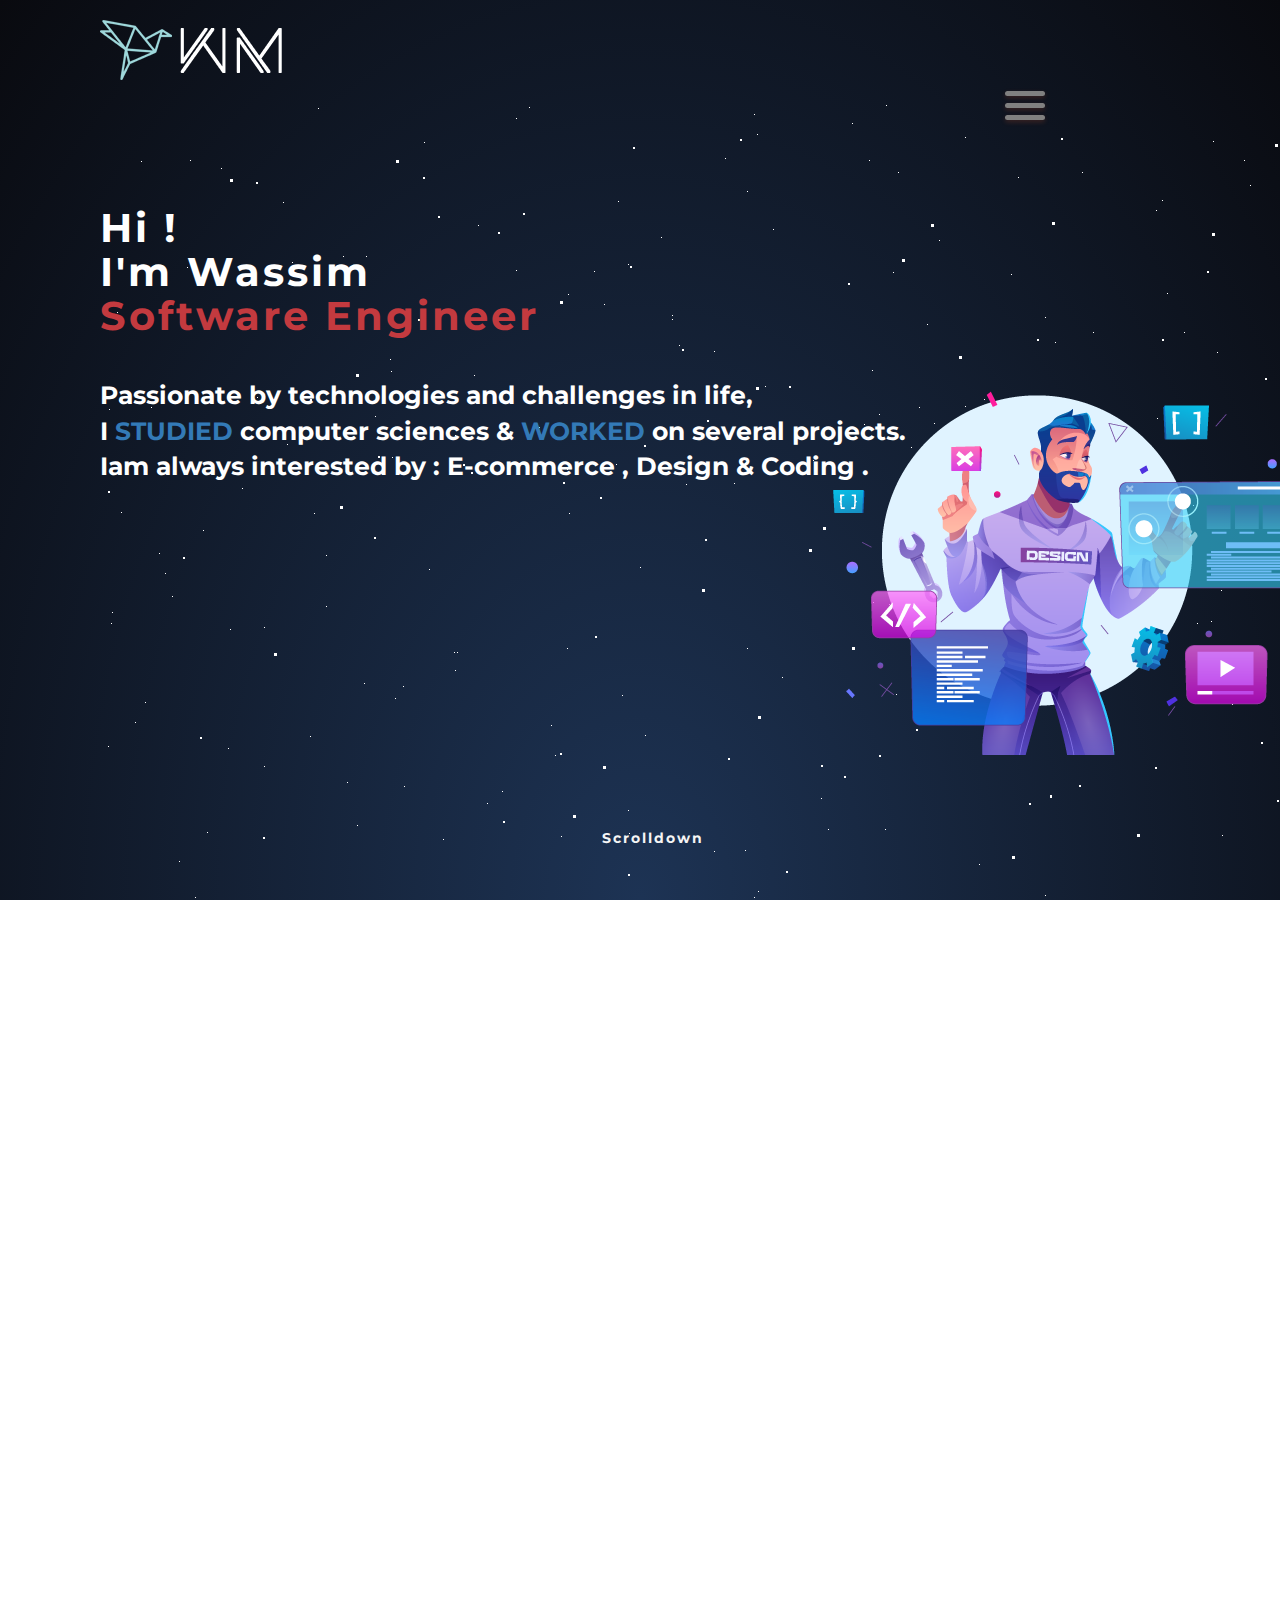
<file: portfolio/html/home.html>
<!DOCTYPE html>
<html>
    <head>
        <meta charset="UTF-8">
        
         <link rel="preconnect" href="https://fonts.gstatic.com">
         
<link href="https://fonts.googleapis.com/css2?family=Montserrat:wght@500&display=swap" rel="stylesheet">
<link rel="stylesheet" href="../css/main.css">
<link rel="stylesheet" href="../css/menu.css">
<link rel="stylesheet" href="../css/bootstrap.css">
<link rel="stylesheet" href="../css/bootstrap.min.css">
<script src="../js/jquery-3.5.1.min.js"></script>
<script src="../js/bootstrap.min.js"></script>



    </head>
<body >

 


   <section class="home">

    <nav class="navbar2" id="navbar2">
    
        <!-- <div>  <a  href="#">Menu</a>  </div> -->
        <div class="toggle" >
            <div class="hamburger"></div>    
         </div>
        
       
    
        <ul class="navList">
    <li class="navItem"><a href="#" class="navLink">HOME</a></li>
    <li class="navItem"><a href="#" class="navLink">Studies</a></li>
    <li class="navItem"><a href="#" class="navLink">Technologies</a></li>
    <li class="navItem"><a href="#" class="navLink">Hobbies</a></li>
    <li class="navItem"><a href="#" class="navLink">Contact</a></li>
    
        </ul>
    
    
    </nav>

       <header>
         
          
      
    
  <a  href="./index.html">
<img  src="../media/banner.png" >
</a>


   
  


<div class="webdev">

</div>


</header>
<div id="stars"></div>
<div id="stars2"></div>
<div id="stars3"></div>




<div style="display: flex; justify-content: space-between;" >


 <div class="intro">

    <h1> 
        <b >
            Hi  ! <br>
            I'm Wassim   <br>
            
        </b>
       <b class="bgr1" > Software Engineer <b> 

   </h1>
    <div class="descrip">
        <p class ="descrip_text"> Passionate  by technologies and  challenges in life,<br> I  <a href="">STUDIED</a> computer sciences & <a href="">WORKED</a> on several projects.<br> Iam always interested by : E-commerce , Design & Coding .</p>
    </div>

    </div>


</div>

<div class="scroll"><a href="#studies"> Scrolldown</a>
</div>
<div class="scrollBtn">
<span></span>
<span></span>
<span></span>

</div>


</section>






        <script src="../js/main.js"></script>
</body>


</html>
</file>
<file: portfolio/css/main.css>
*
{
margin: 0;
padding: 0;
box-sizing: border-box;

}
 


section
{
    padding: 100px;
    /*background: url(../media/software.jpg);
    background-size: 100%;
    background-repeat: no-repeat;*/
    /*background-color: white;*/
    
    height: 100vh;
    overflow: hidden;
    background: radial-gradient(ellipse at bottom ,#1D3354 0% ,#090a0f 100%);
    transition: all 1s ease-in-out;
}



.bgr1
{
color: #c33a3f;

transition: all .5s ease;
}

.bgr1:hover
{
color: #1D3354;
transition: all 1s ease;


}

section header
{
    position: absolute;
    top: 0;
    left: 0;
    width: 100%;
height: 100px;
padding: 20px 100px;
display: flex;
justify-content: space-between;
align-items: center;
font-family: 'Montserrat', sans-serif;

transition: all .5s ease-in-out;

/*margin-top: 10px;*/
/*margin-left: 10px;*/

}



section header a
{
 position: absolute;
text-decoration: none;
cursor: pointer;
font-family: 'Montserrat', sans-serif;
color: white;
letter-spacing: 1px;
}

section header img
{
opacity: 1;
filter: grayscale(0);

}
section header img:hover
{
opacity: 0.5;
filter: grayscale(1);
transition: all .3s ease;

}




section .webdev
{
position: absolute;
height: 400px;
width: 600px;
top: 355px;
left: 60%;
background: url(../media/webdev.png);
background-repeat: no-repeat;
background-size: 100%;
overflow: hidden;

}


.intro h1 
{
    margin-top: 100px;
    font-family: 'Montserrat', sans-serif;
    letter-spacing: 3px;
    color: white;
    font-size: 40px;

}

#stars
{
width: 1px;
height: 1px;
background: transparent;
animation: animStar 50s linear infinite;
box-shadow: 779px 1331px #fff, 324px 42px #fff, 303px 586px #fff,
    1312px 276px #fff, 451px 625px #fff, 521px 1931px #fff, 1087px 1871px #fff,
    36px 1546px #fff, 132px 934px #fff, 1698px 901px #fff, 1418px 664px #fff,
    1448px 1157px #fff, 1084px 232px #fff, 347px 1776px #fff, 1722px 243px #fff,
    1629px 835px #fff, 479px 969px #fff, 1231px 960px #fff, 586px 384px #fff,
    164px 527px #fff, 8px 646px #fff, 1150px 1126px #fff, 665px 1357px #fff,
    1556px 1982px #fff, 1260px 1961px #fff, 1675px 1741px #fff,
    1843px 1514px #fff, 718px 1628px #fff, 242px 1343px #fff, 1497px 1880px #fff,
    1364px 230px #fff, 1739px 1302px #fff, 636px 959px #fff, 304px 686px #fff,
    614px 751px #fff, 1935px 816px #fff, 1428px 60px #fff, 355px 335px #fff,
    1594px 158px #fff, 90px 60px #fff, 1553px 162px #fff, 1239px 1825px #fff,
    1945px 587px #fff, 749px 1785px #fff, 1987px 1172px #fff, 1301px 1237px #fff,
    1039px 342px #fff, 1585px 1481px #fff, 995px 1048px #fff, 524px 932px #fff,
    214px 413px #fff, 1701px 1300px #fff, 1037px 1613px #fff, 1871px 996px #fff,
    1360px 1635px #fff, 1110px 1313px #fff, 412px 1783px #fff, 1949px 177px #fff,
    903px 1854px #fff, 700px 1936px #fff, 378px 125px #fff, 308px 834px #fff,
    1118px 962px #fff, 1350px 1929px #fff, 781px 1811px #fff, 561px 137px #fff,
    757px 1148px #fff, 1670px 1979px #fff, 343px 739px #fff, 945px 795px #fff,
    576px 1903px #fff, 1078px 1436px #fff, 1583px 450px #fff, 1366px 474px #fff,
    297px 1873px #fff, 192px 162px #fff, 1624px 1633px #fff, 59px 453px #fff,
    82px 1872px #fff, 1933px 498px #fff, 1966px 1974px #fff, 1975px 1688px #fff,
    779px 314px #fff, 1858px 1543px #fff, 73px 1507px #fff, 1693px 975px #fff,
    1683px 108px #fff, 1768px 1654px #fff, 654px 14px #fff, 494px 171px #fff,
    1689px 1895px #fff, 1660px 263px #fff, 1031px 903px #fff, 1203px 1393px #fff,
    1333px 1421px #fff, 1113px 41px #fff, 1206px 1645px #fff, 1325px 1635px #fff,
    142px 388px #fff, 572px 215px #fff, 1535px 296px #fff, 1419px 407px #fff,
    1379px 1003px #fff, 329px 469px #fff, 1791px 1652px #fff, 935px 1802px #fff,
    1330px 1820px #fff, 421px 1933px #fff, 828px 365px #fff, 275px 316px #fff,
    707px 960px #fff, 1605px 1554px #fff, 625px 58px #fff, 717px 1697px #fff,
    1669px 246px #fff, 1925px 322px #fff, 1154px 1803px #fff, 1929px 295px #fff,
    1248px 240px #fff, 1045px 1755px #fff, 166px 942px #fff, 1888px 1773px #fff,
    678px 1963px #fff, 1370px 569px #fff, 1974px 1400px #fff, 1786px 460px #fff,
    51px 307px #fff, 784px 1400px #fff, 730px 1258px #fff, 1712px 393px #fff,
    416px 170px #fff, 1797px 1932px #fff, 572px 219px #fff, 1557px 1856px #fff,
    218px 8px #fff, 348px 1334px #fff, 469px 413px #fff, 385px 1738px #fff,
    1357px 1818px #fff, 240px 942px #fff, 248px 1847px #fff, 1535px 806px #fff,
    236px 1514px #fff, 1429px 1556px #fff, 73px 1633px #fff, 1398px 1121px #fff,
    671px 1301px #fff, 1404px 1663px #fff, 740px 1018px #fff, 1600px 377px #fff,
    785px 514px #fff, 112px 1084px #fff, 1915px 1887px #fff, 1463px 1848px #fff,
    687px 1115px #fff, 1268px 1768px #fff, 1729px 1425px #fff,
    1284px 1022px #fff, 801px 974px #fff, 1975px 1317px #fff, 1354px 834px #fff,
    1446px 1484px #fff, 1283px 1786px #fff, 11px 523px #fff, 1842px 236px #fff,
    1355px 654px #fff, 429px 7px #fff, 1033px 1128px #fff, 157px 297px #fff,
    545px 635px #fff, 52px 1080px #fff, 827px 1520px #fff, 1121px 490px #fff,
    9px 309px #fff, 1744px 1586px #fff, 1014px 417px #fff, 1534px 524px #fff,
    958px 552px #fff, 1403px 1496px #fff, 387px 703px #fff, 1522px 548px #fff,
    1355px 282px #fff, 1532px 601px #fff, 1838px 790px #fff, 290px 259px #fff,
    295px 598px #fff, 1601px 539px #fff, 1561px 1272px #fff, 34px 1922px #fff,
    1024px 543px #fff, 467px 369px #fff, 722px 333px #fff, 1976px 1255px #fff,
    766px 983px #fff, 1582px 1285px #fff, 12px 512px #fff, 617px 1410px #fff,
    682px 577px #fff, 1334px 1438px #fff, 439px 327px #fff, 1617px 1661px #fff,
    673px 129px #fff, 794px 941px #fff, 1386px 1902px #fff, 37px 1353px #fff,
    1467px 1353px #fff, 416px 18px #fff, 187px 344px #fff, 200px 1898px #fff,
    1491px 1619px #fff, 811px 347px #fff, 924px 1827px #fff, 945px 217px #fff,
    1735px 1228px #fff, 379px 1890px #fff, 79px 761px #fff, 825px 1837px #fff,
    1980px 1558px #fff, 1308px 1573px #fff, 1488px 1726px #fff,
    382px 1208px #fff, 522px 595px #fff, 1277px 1898px #fff, 354px 552px #fff,
    161px 1784px #fff, 614px 251px #fff, 526px 1576px #fff, 17px 212px #fff,
    179px 996px #fff, 467px 1208px #fff, 1944px 1838px #fff, 1140px 1093px #fff,
    858px 1007px #fff, 200px 1064px #fff, 423px 1964px #fff, 1945px 439px #fff,
    1377px 689px #fff, 1120px 1437px #fff, 1876px 668px #fff, 907px 1324px #fff,
    343px 1976px #fff, 1816px 1501px #fff, 1849px 177px #fff, 647px 91px #fff,
    1984px 1012px #fff, 1336px 1300px #fff, 128px 648px #fff, 305px 1060px #fff,
    1324px 826px #fff, 1263px 1314px #fff, 1801px 629px #fff, 1614px 1555px #fff,
    1634px 90px #fff, 1603px 452px #fff, 891px 1984px #fff, 1556px 1906px #fff,
    121px 68px #fff, 1676px 1714px #fff, 516px 936px #fff, 1947px 1492px #fff,
    1455px 1519px #fff, 45px 602px #fff, 205px 1039px #fff, 793px 172px #fff,
    1562px 1739px #fff, 1056px 110px #fff, 1512px 379px #fff, 1795px 1621px #fff,
    1848px 607px #fff, 262px 1719px #fff, 477px 991px #fff, 483px 883px #fff,
    1239px 1197px #fff, 1496px 647px #fff, 1649px 25px #fff, 1491px 1946px #fff,
    119px 996px #fff, 179px 1472px #fff, 1341px 808px #fff, 1565px 1700px #fff,
    407px 1544px #fff, 1754px 357px #fff, 1288px 981px #fff, 902px 1997px #fff,
    1755px 1668px #fff, 186px 877px #fff, 1202px 1882px #fff, 461px 1213px #fff,
    1400px 748px #fff, 1969px 1899px #fff, 809px 522px #fff, 514px 1219px #fff,
    374px 275px #fff, 938px 1973px #fff, 357px 552px #fff, 144px 1722px #fff,
    1572px 912px #fff, 402px 1858px #fff, 1544px 1195px #fff, 667px 1257px #fff,
    727px 1496px #fff, 993px 232px #fff, 1772px 313px #fff, 1040px 1590px #fff,
    1204px 1973px #fff, 1268px 79px #fff, 1555px 1048px #fff, 986px 1707px #fff,
    978px 1710px #fff, 713px 360px #fff, 407px 863px #fff, 461px 736px #fff,
    284px 1608px #fff, 103px 430px #fff, 1283px 1319px #fff, 977px 1186px #fff,
    1966px 1516px #fff, 1287px 1129px #fff, 70px 1098px #fff, 1189px 889px #fff,
    1126px 1734px #fff, 309px 1292px #fff, 879px 764px #fff, 65px 473px #fff,
    1003px 1959px #fff, 658px 791px #fff, 402px 1576px #fff, 35px 622px #fff,
    529px 1589px #fff, 164px 666px #fff, 1876px 1290px #fff, 1541px 526px #fff,
    270px 1297px #fff, 440px 865px #fff, 1500px 802px #fff, 182px 1754px #fff,
    1264px 892px #fff, 272px 1249px #fff, 1289px 1535px #fff, 190px 1646px #fff,
    955px 242px #fff, 1456px 1597px #fff, 1727px 1983px #fff, 635px 801px #fff,
    226px 455px #fff, 1396px 1710px #fff, 849px 1863px #fff, 237px 1264px #fff,
    839px 140px #fff, 1122px 735px #fff, 1280px 15px #fff, 1318px 242px #fff,
    1819px 1148px #fff, 333px 1392px #fff, 1949px 553px #fff, 1878px 1332px #fff,
    467px 548px #fff, 1812px 1082px #fff, 1067px 193px #fff, 243px 156px #fff,
    483px 1616px #fff, 1714px 933px #fff, 759px 1800px #fff, 1822px 995px #fff,
    1877px 572px #fff, 581px 1084px #fff, 107px 732px #fff, 642px 1837px #fff,
    166px 1493px #fff, 1555px 198px #fff, 819px 307px #fff, 947px 345px #fff,
    827px 224px #fff, 927px 1394px #fff, 540px 467px #fff, 1093px 405px #fff,
    1140px 927px #fff, 130px 529px #fff, 33px 1980px #fff, 1147px 1663px #fff,
    1616px 1436px #fff, 528px 710px #fff, 798px 1100px #fff, 505px 1480px #fff,
    899px 641px #fff, 1909px 1949px #fff, 1311px 964px #fff, 979px 1301px #fff,
    1393px 969px #fff, 1793px 1886px #fff, 292px 357px #fff, 1196px 1718px #fff,
    1290px 1994px #fff, 537px 1973px #fff, 1181px 1674px #fff,
    1740px 1566px #fff, 1307px 265px #fff, 922px 522px #fff, 1892px 472px #fff,
    384px 1746px #fff, 392px 1098px #fff, 647px 548px #fff, 390px 1498px #fff,
    1246px 138px #fff, 730px 876px #fff, 192px 1472px #fff, 1790px 1789px #fff,
    928px 311px #fff, 1253px 1647px #fff, 747px 1921px #fff, 1561px 1025px #fff,
    1533px 1292px #fff, 1985px 195px #fff, 728px 729px #fff, 1712px 1936px #fff,
    512px 1717px #fff, 1528px 483px #fff, 313px 1642px #fff, 281px 1849px #fff,
    1212px 799px #fff, 435px 1191px #fff, 1422px 611px #fff, 1718px 1964px #fff,
    411px 944px #fff, 210px 636px #fff, 1502px 1295px #fff, 1434px 349px #fff,
    769px 60px #fff, 747px 1053px #fff, 789px 504px #fff, 1436px 1264px #fff,
    1893px 1225px #fff, 1394px 1788px #fff, 1108px 1317px #fff,
    1673px 1395px #fff, 854px 1010px #fff, 1705px 80px #fff, 1858px 148px #fff,
    1729px 344px #fff, 1388px 664px #fff, 895px 406px #fff, 1479px 157px #fff,
    1441px 1157px #fff, 552px 1900px #fff, 516px 364px #fff, 1647px 189px #fff,
    1427px 1071px #fff, 785px 729px #fff, 1080px 1710px #fff, 504px 204px #fff,
    1177px 1622px #fff, 657px 34px #fff, 1296px 1099px #fff, 248px 180px #fff,
    1212px 1568px #fff, 667px 1562px #fff, 695px 841px #fff, 1608px 1247px #fff,
    751px 882px #fff, 87px 167px #fff, 607px 1368px #fff, 1363px 1203px #fff,
    1836px 317px #fff, 1668px 1703px #fff, 830px 1154px #fff, 1721px 1398px #fff,
    1601px 1280px #fff, 976px 874px #fff, 1743px 254px #fff, 1020px 1815px #fff,
    1670px 1766px #fff, 1890px 735px #fff, 1379px 136px #fff, 1864px 695px #fff,
    206px 965px #fff, 1404px 1932px #fff, 1923px 1360px #fff, 247px 682px #fff,
    519px 1708px #fff, 645px 750px #fff, 1164px 1204px #fff, 834px 323px #fff,
    172px 1350px #fff, 213px 972px #fff, 1837px 190px #fff, 285px 1806px #fff,
    1047px 1299px #fff, 1548px 825px #fff, 1730px 324px #fff, 1346px 1909px #fff,
    772px 270px #fff, 345px 1190px #fff, 478px 1433px #fff, 1479px 25px #fff,
    1994px 1830px #fff, 1744px 732px #fff, 20px 1635px #fff, 690px 1795px #fff,
    1594px 569px #fff, 579px 245px #fff, 1398px 733px #fff, 408px 1352px #fff,
    1774px 120px #fff, 1152px 1370px #fff, 1698px 1810px #fff, 710px 1450px #fff,
    665px 286px #fff, 493px 1720px #fff, 786px 5px #fff, 637px 1140px #fff,
    764px 324px #fff, 927px 310px #fff, 938px 1424px #fff, 1884px 744px #fff,
    913px 462px #fff, 1831px 1936px #fff, 1527px 249px #fff, 36px 1381px #fff,
    1597px 581px #fff, 1530px 355px #fff, 949px 459px #fff, 799px 828px #fff,
    242px 1471px #fff, 654px 797px #fff, 796px 594px #fff, 1365px 678px #fff,
    752px 23px #fff, 1630px 541px #fff, 982px 72px #fff, 1733px 1831px #fff,
    21px 412px #fff, 775px 998px #fff, 335px 1945px #fff, 264px 583px #fff,
    158px 1311px #fff, 528px 164px #fff, 1978px 574px #fff, 717px 1203px #fff,
    734px 1591px #fff, 1555px 820px #fff, 16px 1943px #fff, 1625px 1177px #fff,
    1236px 690px #fff, 1585px 1590px #fff, 1737px 1728px #fff, 721px 698px #fff,
    1804px 1186px #fff, 166px 980px #fff, 1850px 230px #fff, 330px 1712px #fff,
    95px 797px #fff, 1948px 1078px #fff, 469px 939px #fff, 1269px 1899px #fff,
    955px 1220px #fff, 1137px 1075px #fff, 312px 1293px #fff, 986px 1762px #fff,
    1103px 1238px #fff, 428px 1993px #fff, 355px 570px #fff, 977px 1836px #fff,
    1395px 1092px #fff, 276px 913px #fff, 1743px 656px #fff, 773px 502px #fff,
    1686px 1322px #fff, 1516px 1945px #fff, 1334px 501px #fff, 266px 156px #fff,
    455px 655px #fff, 798px 72px #fff, 1059px 1259px #fff, 1402px 1687px #fff,
    236px 1329px #fff, 1455px 786px #fff, 146px 1228px #fff, 1851px 823px #fff,
    1062px 100px #fff, 1220px 953px #fff, 20px 1826px #fff, 36px 1063px #fff,
    1525px 338px #fff, 790px 1521px #fff, 741px 1099px #fff, 288px 1489px #fff,
    700px 1060px #fff, 390px 1071px #fff, 411px 1036px #fff, 1853px 1072px #fff,
    1446px 1085px #fff, 1164px 874px #fff, 924px 925px #fff, 291px 271px #fff,
    1257px 1964px #fff, 1580px 1352px #fff, 1507px 1216px #fff, 211px 956px #fff,
    985px 1195px #fff, 975px 1640px #fff, 518px 101px #fff, 663px 1395px #fff,
    914px 532px #fff, 145px 1320px #fff, 69px 1397px #fff, 982px 523px #fff,
    257px 725px #fff, 1599px 831px #fff, 1636px 1513px #fff, 1250px 1158px #fff,
    1132px 604px #fff, 183px 102px #fff, 1057px 318px #fff, 1247px 1835px #fff,
    1983px 1110px #fff, 1077px 1455px #fff, 921px 1770px #fff, 806px 1350px #fff,
    1938px 1992px #fff, 855px 1260px #fff, 902px 1345px #fff, 658px 1908px #fff,
    1845px 679px #fff, 712px 1482px #fff, 595px 950px #fff, 1784px 1992px #fff,
    1847px 1785px #fff, 691px 1004px #fff, 175px 1179px #fff, 1666px 1911px #fff,
    41px 61px #fff, 971px 1080px #fff, 1830px 1450px #fff, 1351px 1518px #fff,
    1257px 99px #fff, 1395px 1498px #fff, 1117px 252px #fff, 1779px 597px #fff,
    1346px 729px #fff, 1108px 1144px #fff, 402px 691px #fff, 72px 496px #fff,
    1673px 1604px #fff, 1497px 974px #fff, 1865px 1664px #fff, 88px 806px #fff,
    918px 77px #fff, 244px 1118px #fff, 256px 1820px #fff, 1851px 1840px #fff,
    605px 1851px #fff, 634px 383px #fff, 865px 37px #fff, 943px 1024px #fff,
    1951px 177px #fff, 1097px 523px #fff, 985px 1700px #fff, 1243px 122px #fff,
    768px 1070px #fff, 468px 194px #fff, 320px 1867px #fff, 1850px 185px #fff,
    380px 1616px #fff, 468px 1294px #fff, 1122px 1743px #fff, 884px 299px #fff,
    1300px 1917px #fff, 1860px 396px #fff, 1270px 990px #fff, 529px 733px #fff,
    1975px 1347px #fff, 1885px 685px #fff, 226px 506px #fff, 651px 878px #fff,
    1323px 680px #fff, 1284px 680px #fff, 238px 1967px #fff, 911px 174px #fff,
    1111px 521px #fff, 1150px 85px #fff, 794px 502px #fff, 484px 1856px #fff,
    1809px 368px #fff, 112px 953px #fff, 590px 1009px #fff, 1655px 311px #fff,
    100px 1026px #fff, 1803px 352px #fff, 865px 306px #fff, 1077px 1019px #fff,
    1335px 872px #fff, 1647px 1298px #fff, 1233px 1387px #fff, 698px 1036px #fff,
    659px 1860px #fff, 388px 1412px #fff, 1212px 458px #fff, 755px 1468px #fff,
    696px 1654px #fff, 1144px 60px #fff;


}
#stars:after
{
content: '';
position: absolute;
top: 2000px;
width: 1px;
height: 1px;
background: transparent;
box-shadow: 779px 1331px #fff, 324px 42px #fff, 303px 586px #fff,
    1312px 276px #fff, 451px 625px #fff, 521px 1931px #fff, 1087px 1871px #fff,
    36px 1546px #fff, 132px 934px #fff, 1698px 901px #fff, 1418px 664px #fff,
    1448px 1157px #fff, 1084px 232px #fff, 347px 1776px #fff, 1722px 243px #fff,
    1629px 835px #fff, 479px 969px #fff, 1231px 960px #fff, 586px 384px #fff,
    164px 527px #fff, 8px 646px #fff, 1150px 1126px #fff, 665px 1357px #fff,
    1556px 1982px #fff, 1260px 1961px #fff, 1675px 1741px #fff,
    1843px 1514px #fff, 718px 1628px #fff, 242px 1343px #fff, 1497px 1880px #fff,
    1364px 230px #fff, 1739px 1302px #fff, 636px 959px #fff, 304px 686px #fff,
    614px 751px #fff, 1935px 816px #fff, 1428px 60px #fff, 355px 335px #fff,
    1594px 158px #fff, 90px 60px #fff, 1553px 162px #fff, 1239px 1825px #fff,
    1945px 587px #fff, 749px 1785px #fff, 1987px 1172px #fff, 1301px 1237px #fff,
    1039px 342px #fff, 1585px 1481px #fff, 995px 1048px #fff, 524px 932px #fff,
    214px 413px #fff, 1701px 1300px #fff, 1037px 1613px #fff, 1871px 996px #fff,
    1360px 1635px #fff, 1110px 1313px #fff, 412px 1783px #fff, 1949px 177px #fff,
    903px 1854px #fff, 700px 1936px #fff, 378px 125px #fff, 308px 834px #fff,
    1118px 962px #fff, 1350px 1929px #fff, 781px 1811px #fff, 561px 137px #fff,
    757px 1148px #fff, 1670px 1979px #fff, 343px 739px #fff, 945px 795px #fff,
    576px 1903px #fff, 1078px 1436px #fff, 1583px 450px #fff, 1366px 474px #fff,
    297px 1873px #fff, 192px 162px #fff, 1624px 1633px #fff, 59px 453px #fff,
    82px 1872px #fff, 1933px 498px #fff, 1966px 1974px #fff, 1975px 1688px #fff,
    779px 314px #fff, 1858px 1543px #fff, 73px 1507px #fff, 1693px 975px #fff,
    1683px 108px #fff, 1768px 1654px #fff, 654px 14px #fff, 494px 171px #fff,
    1689px 1895px #fff, 1660px 263px #fff, 1031px 903px #fff, 1203px 1393px #fff,
    1333px 1421px #fff, 1113px 41px #fff, 1206px 1645px #fff, 1325px 1635px #fff,
    142px 388px #fff, 572px 215px #fff, 1535px 296px #fff, 1419px 407px #fff,
    1379px 1003px #fff, 329px 469px #fff, 1791px 1652px #fff, 935px 1802px #fff,
    1330px 1820px #fff, 421px 1933px #fff, 828px 365px #fff, 275px 316px #fff,
    707px 960px #fff, 1605px 1554px #fff, 625px 58px #fff, 717px 1697px #fff,
    1669px 246px #fff, 1925px 322px #fff, 1154px 1803px #fff, 1929px 295px #fff,
    1248px 240px #fff, 1045px 1755px #fff, 166px 942px #fff, 1888px 1773px #fff,
    678px 1963px #fff, 1370px 569px #fff, 1974px 1400px #fff, 1786px 460px #fff,
    51px 307px #fff, 784px 1400px #fff, 730px 1258px #fff, 1712px 393px #fff,
    416px 170px #fff, 1797px 1932px #fff, 572px 219px #fff, 1557px 1856px #fff,
    218px 8px #fff, 348px 1334px #fff, 469px 413px #fff, 385px 1738px #fff,
    1357px 1818px #fff, 240px 942px #fff, 248px 1847px #fff, 1535px 806px #fff,
    236px 1514px #fff, 1429px 1556px #fff, 73px 1633px #fff, 1398px 1121px #fff,
    671px 1301px #fff, 1404px 1663px #fff, 740px 1018px #fff, 1600px 377px #fff,
    785px 514px #fff, 112px 1084px #fff, 1915px 1887px #fff, 1463px 1848px #fff,
    687px 1115px #fff, 1268px 1768px #fff, 1729px 1425px #fff,
    1284px 1022px #fff, 801px 974px #fff, 1975px 1317px #fff, 1354px 834px #fff,
    1446px 1484px #fff, 1283px 1786px #fff, 11px 523px #fff, 1842px 236px #fff,
    1355px 654px #fff, 429px 7px #fff, 1033px 1128px #fff, 157px 297px #fff,
    545px 635px #fff, 52px 1080px #fff, 827px 1520px #fff, 1121px 490px #fff,
    9px 309px #fff, 1744px 1586px #fff, 1014px 417px #fff, 1534px 524px #fff,
    958px 552px #fff, 1403px 1496px #fff, 387px 703px #fff, 1522px 548px #fff,
    1355px 282px #fff, 1532px 601px #fff, 1838px 790px #fff, 290px 259px #fff,
    295px 598px #fff, 1601px 539px #fff, 1561px 1272px #fff, 34px 1922px #fff,
    1024px 543px #fff, 467px 369px #fff, 722px 333px #fff, 1976px 1255px #fff,
    766px 983px #fff, 1582px 1285px #fff, 12px 512px #fff, 617px 1410px #fff,
    682px 577px #fff, 1334px 1438px #fff, 439px 327px #fff, 1617px 1661px #fff,
    673px 129px #fff, 794px 941px #fff, 1386px 1902px #fff, 37px 1353px #fff,
    1467px 1353px #fff, 416px 18px #fff, 187px 344px #fff, 200px 1898px #fff,
    1491px 1619px #fff, 811px 347px #fff, 924px 1827px #fff, 945px 217px #fff,
    1735px 1228px #fff, 379px 1890px #fff, 79px 761px #fff, 825px 1837px #fff,
    1980px 1558px #fff, 1308px 1573px #fff, 1488px 1726px #fff,
    382px 1208px #fff, 522px 595px #fff, 1277px 1898px #fff, 354px 552px #fff,
    161px 1784px #fff, 614px 251px #fff, 526px 1576px #fff, 17px 212px #fff,
    179px 996px #fff, 467px 1208px #fff, 1944px 1838px #fff, 1140px 1093px #fff,
    858px 1007px #fff, 200px 1064px #fff, 423px 1964px #fff, 1945px 439px #fff,
    1377px 689px #fff, 1120px 1437px #fff, 1876px 668px #fff, 907px 1324px #fff,
    343px 1976px #fff, 1816px 1501px #fff, 1849px 177px #fff, 647px 91px #fff,
    1984px 1012px #fff, 1336px 1300px #fff, 128px 648px #fff, 305px 1060px #fff,
    1324px 826px #fff, 1263px 1314px #fff, 1801px 629px #fff, 1614px 1555px #fff,
    1634px 90px #fff, 1603px 452px #fff, 891px 1984px #fff, 1556px 1906px #fff,
    121px 68px #fff, 1676px 1714px #fff, 516px 936px #fff, 1947px 1492px #fff,
    1455px 1519px #fff, 45px 602px #fff, 205px 1039px #fff, 793px 172px #fff,
    1562px 1739px #fff, 1056px 110px #fff, 1512px 379px #fff, 1795px 1621px #fff,
    1848px 607px #fff, 262px 1719px #fff, 477px 991px #fff, 483px 883px #fff,
    1239px 1197px #fff, 1496px 647px #fff, 1649px 25px #fff, 1491px 1946px #fff,
    119px 996px #fff, 179px 1472px #fff, 1341px 808px #fff, 1565px 1700px #fff,
    407px 1544px #fff, 1754px 357px #fff, 1288px 981px #fff, 902px 1997px #fff,
    1755px 1668px #fff, 186px 877px #fff, 1202px 1882px #fff, 461px 1213px #fff,
    1400px 748px #fff, 1969px 1899px #fff, 809px 522px #fff, 514px 1219px #fff,
    374px 275px #fff, 938px 1973px #fff, 357px 552px #fff, 144px 1722px #fff,
    1572px 912px #fff, 402px 1858px #fff, 1544px 1195px #fff, 667px 1257px #fff,
    727px 1496px #fff, 993px 232px #fff, 1772px 313px #fff, 1040px 1590px #fff,
    1204px 1973px #fff, 1268px 79px #fff, 1555px 1048px #fff, 986px 1707px #fff,
    978px 1710px #fff, 713px 360px #fff, 407px 863px #fff, 461px 736px #fff,
    284px 1608px #fff, 103px 430px #fff, 1283px 1319px #fff, 977px 1186px #fff,
    1966px 1516px #fff, 1287px 1129px #fff, 70px 1098px #fff, 1189px 889px #fff,
    1126px 1734px #fff, 309px 1292px #fff, 879px 764px #fff, 65px 473px #fff,
    1003px 1959px #fff, 658px 791px #fff, 402px 1576px #fff, 35px 622px #fff,
    529px 1589px #fff, 164px 666px #fff, 1876px 1290px #fff, 1541px 526px #fff,
    270px 1297px #fff, 440px 865px #fff, 1500px 802px #fff, 182px 1754px #fff,
    1264px 892px #fff, 272px 1249px #fff, 1289px 1535px #fff, 190px 1646px #fff,
    955px 242px #fff, 1456px 1597px #fff, 1727px 1983px #fff, 635px 801px #fff,
    226px 455px #fff, 1396px 1710px #fff, 849px 1863px #fff, 237px 1264px #fff,
    839px 140px #fff, 1122px 735px #fff, 1280px 15px #fff, 1318px 242px #fff,
    1819px 1148px #fff, 333px 1392px #fff, 1949px 553px #fff, 1878px 1332px #fff,
    467px 548px #fff, 1812px 1082px #fff, 1067px 193px #fff, 243px 156px #fff,
    483px 1616px #fff, 1714px 933px #fff, 759px 1800px #fff, 1822px 995px #fff,
    1877px 572px #fff, 581px 1084px #fff, 107px 732px #fff, 642px 1837px #fff,
    166px 1493px #fff, 1555px 198px #fff, 819px 307px #fff, 947px 345px #fff,
    827px 224px #fff, 927px 1394px #fff, 540px 467px #fff, 1093px 405px #fff,
    1140px 927px #fff, 130px 529px #fff, 33px 1980px #fff, 1147px 1663px #fff,
    1616px 1436px #fff, 528px 710px #fff, 798px 1100px #fff, 505px 1480px #fff,
    899px 641px #fff, 1909px 1949px #fff, 1311px 964px #fff, 979px 1301px #fff,
    1393px 969px #fff, 1793px 1886px #fff, 292px 357px #fff, 1196px 1718px #fff,
    1290px 1994px #fff, 537px 1973px #fff, 1181px 1674px #fff,
    1740px 1566px #fff, 1307px 265px #fff, 922px 522px #fff, 1892px 472px #fff,
    384px 1746px #fff, 392px 1098px #fff, 647px 548px #fff, 390px 1498px #fff,
    1246px 138px #fff, 730px 876px #fff, 192px 1472px #fff, 1790px 1789px #fff,
    928px 311px #fff, 1253px 1647px #fff, 747px 1921px #fff, 1561px 1025px #fff,
    1533px 1292px #fff, 1985px 195px #fff, 728px 729px #fff, 1712px 1936px #fff,
    512px 1717px #fff, 1528px 483px #fff, 313px 1642px #fff, 281px 1849px #fff,
    1212px 799px #fff, 435px 1191px #fff, 1422px 611px #fff, 1718px 1964px #fff,
    411px 944px #fff, 210px 636px #fff, 1502px 1295px #fff, 1434px 349px #fff,
    769px 60px #fff, 747px 1053px #fff, 789px 504px #fff, 1436px 1264px #fff,
    1893px 1225px #fff, 1394px 1788px #fff, 1108px 1317px #fff,
    1673px 1395px #fff, 854px 1010px #fff, 1705px 80px #fff, 1858px 148px #fff,
    1729px 344px #fff, 1388px 664px #fff, 895px 406px #fff, 1479px 157px #fff,
    1441px 1157px #fff, 552px 1900px #fff, 516px 364px #fff, 1647px 189px #fff,
    1427px 1071px #fff, 785px 729px #fff, 1080px 1710px #fff, 504px 204px #fff,
    1177px 1622px #fff, 657px 34px #fff, 1296px 1099px #fff, 248px 180px #fff,
    1212px 1568px #fff, 667px 1562px #fff, 695px 841px #fff, 1608px 1247px #fff,
    751px 882px #fff, 87px 167px #fff, 607px 1368px #fff, 1363px 1203px #fff,
    1836px 317px #fff, 1668px 1703px #fff, 830px 1154px #fff, 1721px 1398px #fff,
    1601px 1280px #fff, 976px 874px #fff, 1743px 254px #fff, 1020px 1815px #fff,
    1670px 1766px #fff, 1890px 735px #fff, 1379px 136px #fff, 1864px 695px #fff,
    206px 965px #fff, 1404px 1932px #fff, 1923px 1360px #fff, 247px 682px #fff,
    519px 1708px #fff, 645px 750px #fff, 1164px 1204px #fff, 834px 323px #fff,
    172px 1350px #fff, 213px 972px #fff, 1837px 190px #fff, 285px 1806px #fff,
    1047px 1299px #fff, 1548px 825px #fff, 1730px 324px #fff, 1346px 1909px #fff,
    772px 270px #fff, 345px 1190px #fff, 478px 1433px #fff, 1479px 25px #fff,
    1994px 1830px #fff, 1744px 732px #fff, 20px 1635px #fff, 690px 1795px #fff,
    1594px 569px #fff, 579px 245px #fff, 1398px 733px #fff, 408px 1352px #fff,
    1774px 120px #fff, 1152px 1370px #fff, 1698px 1810px #fff, 710px 1450px #fff,
    665px 286px #fff, 493px 1720px #fff, 786px 5px #fff, 637px 1140px #fff,
    764px 324px #fff, 927px 310px #fff, 938px 1424px #fff, 1884px 744px #fff,
    913px 462px #fff, 1831px 1936px #fff, 1527px 249px #fff, 36px 1381px #fff,
    1597px 581px #fff, 1530px 355px #fff, 949px 459px #fff, 799px 828px #fff,
    242px 1471px #fff, 654px 797px #fff, 796px 594px #fff, 1365px 678px #fff,
    752px 23px #fff, 1630px 541px #fff, 982px 72px #fff, 1733px 1831px #fff,
    21px 412px #fff, 775px 998px #fff, 335px 1945px #fff, 264px 583px #fff,
    158px 1311px #fff, 528px 164px #fff, 1978px 574px #fff, 717px 1203px #fff,
    734px 1591px #fff, 1555px 820px #fff, 16px 1943px #fff, 1625px 1177px #fff,
    1236px 690px #fff, 1585px 1590px #fff, 1737px 1728px #fff, 721px 698px #fff,
    1804px 1186px #fff, 166px 980px #fff, 1850px 230px #fff, 330px 1712px #fff,
    95px 797px #fff, 1948px 1078px #fff, 469px 939px #fff, 1269px 1899px #fff,
    955px 1220px #fff, 1137px 1075px #fff, 312px 1293px #fff, 986px 1762px #fff,
    1103px 1238px #fff, 428px 1993px #fff, 355px 570px #fff, 977px 1836px #fff,
    1395px 1092px #fff, 276px 913px #fff, 1743px 656px #fff, 773px 502px #fff,
    1686px 1322px #fff, 1516px 1945px #fff, 1334px 501px #fff, 266px 156px #fff,
    455px 655px #fff, 798px 72px #fff, 1059px 1259px #fff, 1402px 1687px #fff,
    236px 1329px #fff, 1455px 786px #fff, 146px 1228px #fff, 1851px 823px #fff,
    1062px 100px #fff, 1220px 953px #fff, 20px 1826px #fff, 36px 1063px #fff,
    1525px 338px #fff, 790px 1521px #fff, 741px 1099px #fff, 288px 1489px #fff,
    700px 1060px #fff, 390px 1071px #fff, 411px 1036px #fff, 1853px 1072px #fff,
    1446px 1085px #fff, 1164px 874px #fff, 924px 925px #fff, 291px 271px #fff,
    1257px 1964px #fff, 1580px 1352px #fff, 1507px 1216px #fff, 211px 956px #fff,
    985px 1195px #fff, 975px 1640px #fff, 518px 101px #fff, 663px 1395px #fff,
    914px 532px #fff, 145px 1320px #fff, 69px 1397px #fff, 982px 523px #fff,
    257px 725px #fff, 1599px 831px #fff, 1636px 1513px #fff, 1250px 1158px #fff,
    1132px 604px #fff, 183px 102px #fff, 1057px 318px #fff, 1247px 1835px #fff,
    1983px 1110px #fff, 1077px 1455px #fff, 921px 1770px #fff, 806px 1350px #fff,
    1938px 1992px #fff, 855px 1260px #fff, 902px 1345px #fff, 658px 1908px #fff,
    1845px 679px #fff, 712px 1482px #fff, 595px 950px #fff, 1784px 1992px #fff,
    1847px 1785px #fff, 691px 1004px #fff, 175px 1179px #fff, 1666px 1911px #fff,
    41px 61px #fff, 971px 1080px #fff, 1830px 1450px #fff, 1351px 1518px #fff,
    1257px 99px #fff, 1395px 1498px #fff, 1117px 252px #fff, 1779px 597px #fff,
    1346px 729px #fff, 1108px 1144px #fff, 402px 691px #fff, 72px 496px #fff,
    1673px 1604px #fff, 1497px 974px #fff, 1865px 1664px #fff, 88px 806px #fff,
    918px 77px #fff, 244px 1118px #fff, 256px 1820px #fff, 1851px 1840px #fff,
    605px 1851px #fff, 634px 383px #fff, 865px 37px #fff, 943px 1024px #fff,
    1951px 177px #fff, 1097px 523px #fff, 985px 1700px #fff, 1243px 122px #fff,
    768px 1070px #fff, 468px 194px #fff, 320px 1867px #fff, 1850px 185px #fff,
    380px 1616px #fff, 468px 1294px #fff, 1122px 1743px #fff, 884px 299px #fff,
    1300px 1917px #fff, 1860px 396px #fff, 1270px 990px #fff, 529px 733px #fff,
    1975px 1347px #fff, 1885px 685px #fff, 226px 506px #fff, 651px 878px #fff,
    1323px 680px #fff, 1284px 680px #fff, 238px 1967px #fff, 911px 174px #fff,
    1111px 521px #fff, 1150px 85px #fff, 794px 502px #fff, 484px 1856px #fff,
    1809px 368px #fff, 112px 953px #fff, 590px 1009px #fff, 1655px 311px #fff,
    100px 1026px #fff, 1803px 352px #fff, 865px 306px #fff, 1077px 1019px #fff,
    1335px 872px #fff, 1647px 1298px #fff, 1233px 1387px #fff, 698px 1036px #fff,
    659px 1860px #fff, 388px 1412px #fff, 1212px 458px #fff, 755px 1468px #fff,
    696px 1654px #fff, 1144px 60px #fff;

}
#stars2
{
width: 2px;
height: 2px;
background: transparent;
animation: animStar 100s linear infinite;
box-shadow: 1448px 320px #fff, 1775px 1663px #fff, 332px 1364px #fff,
    878px 340px #fff, 569px 1832px #fff, 1422px 1684px #fff, 1946px 1907px #fff,
    121px 979px #fff, 1044px 1069px #fff, 463px 381px #fff, 423px 112px #fff,
    523px 1179px #fff, 779px 654px #fff, 1398px 694px #fff, 1085px 1464px #fff,
    1599px 1869px #fff, 801px 1882px #fff, 779px 1231px #fff, 552px 932px #fff,
    1057px 1196px #fff, 282px 1280px #fff, 496px 1986px #fff, 1833px 1120px #fff,
    1802px 1293px #fff, 6px 1696px #fff, 412px 1902px #fff, 605px 438px #fff,
    24px 1212px #fff, 234px 1320px #fff, 544px 344px #fff, 1107px 170px #fff,
    1603px 196px #fff, 905px 648px #fff, 68px 1458px #fff, 649px 1969px #fff,
    744px 675px #fff, 1127px 478px #fff, 714px 1814px #fff, 1486px 526px #fff,
    270px 1636px #fff, 1931px 149px #fff, 1807px 378px #fff, 8px 390px #fff,
    1415px 699px #fff, 1473px 1211px #fff, 1590px 141px #fff, 270px 1705px #fff,
    69px 1423px #fff, 1108px 1053px #fff, 1946px 128px #fff, 371px 371px #fff,
    1490px 220px #fff, 357px 1885px #fff, 363px 363px #fff, 1896px 1256px #fff,
    1979px 1050px #fff, 947px 1342px #fff, 1754px 242px #fff, 514px 974px #fff,
    65px 1477px #fff, 1840px 547px #fff, 950px 695px #fff, 459px 1150px #fff,
    1124px 1502px #fff, 481px 940px #fff, 680px 839px #fff, 797px 1169px #fff,
    1977px 1491px #fff, 734px 1724px #fff, 210px 298px #fff, 816px 628px #fff,
    686px 770px #fff, 1721px 267px #fff, 1663px 511px #fff, 1481px 1141px #fff,
    582px 248px #fff, 1308px 953px #fff, 628px 657px #fff, 897px 1535px #fff,
    270px 931px #fff, 791px 467px #fff, 1336px 1732px #fff, 1013px 1653px #fff,
    1911px 956px #fff, 587px 816px #fff, 83px 456px #fff, 930px 1478px #fff,
    1587px 1694px #fff, 614px 1200px #fff, 302px 1782px #fff, 1711px 1432px #fff,
    443px 904px #fff, 1666px 714px #fff, 1588px 1167px #fff, 273px 1075px #fff,
    1679px 461px #fff, 721px 664px #fff, 1202px 10px #fff, 166px 1126px #fff,
    331px 1628px #fff, 430px 1565px #fff, 1585px 509px #fff, 640px 38px #fff,
    822px 837px #fff, 1760px 1664px #fff, 1122px 1458px #fff, 398px 131px #fff,
    689px 285px #fff, 460px 652px #fff, 1627px 365px #fff, 348px 1648px #fff,
    819px 1946px #fff, 981px 1917px #fff, 323px 76px #fff, 979px 684px #fff,
    887px 536px #fff, 1348px 1596px #fff, 1055px 666px #fff, 1402px 1797px #fff,
    1300px 1055px #fff, 937px 238px #fff, 1474px 1815px #fff, 1144px 1710px #fff,
    1629px 1087px #fff, 911px 919px #fff, 771px 819px #fff, 403px 720px #fff,
    163px 736px #fff, 1062px 238px #fff, 1774px 818px #fff, 1874px 1178px #fff,
    1177px 699px #fff, 1244px 1244px #fff, 1371px 58px #fff, 564px 1515px #fff,
    1824px 487px #fff, 929px 702px #fff, 394px 1348px #fff, 1161px 641px #fff,
    219px 1841px #fff, 358px 941px #fff, 140px 1759px #fff, 1019px 1345px #fff,
    274px 436px #fff, 1433px 1605px #fff, 1798px 1426px #fff, 294px 1848px #fff,
    1681px 1877px #fff, 1344px 1824px #fff, 1439px 1632px #fff,
    161px 1012px #fff, 1308px 588px #fff, 1789px 582px #fff, 721px 1910px #fff,
    318px 218px #fff, 607px 319px #fff, 495px 535px #fff, 1552px 1575px #fff,
    1562px 67px #fff, 403px 926px #fff, 1096px 1800px #fff, 1814px 1709px #fff,
    1882px 1831px #fff, 533px 46px #fff, 823px 969px #fff, 530px 165px #fff,
    1030px 352px #fff, 1681px 313px #fff, 338px 115px #fff, 1607px 211px #fff,
    1718px 1184px #fff, 1589px 659px #fff, 278px 355px #fff, 464px 1464px #fff,
    1165px 277px #fff, 950px 694px #fff, 1746px 293px #fff, 793px 911px #fff,
    528px 773px #fff, 1883px 1694px #fff, 748px 182px #fff, 1924px 1531px #fff,
    100px 636px #fff, 1473px 1445px #fff, 1264px 1244px #fff, 850px 1377px #fff,
    987px 1976px #fff, 933px 1761px #fff, 922px 1270px #fff, 500px 396px #fff,
    1324px 8px #fff, 1967px 1814px #fff, 1072px 1401px #fff, 961px 37px #fff,
    156px 81px #fff, 1915px 502px #fff, 1076px 1846px #fff, 152px 1669px #fff,
    986px 1529px #fff, 1667px 1137px #fff;

}
#stars2:after
{
    content: '';
    position: absolute;
    top: 2000px;
    width: 2px;
    height: 2px;
    background: transparent;
    box-shadow: 1448px 320px #fff, 1775px 1663px #fff, 332px 1364px #fff,
    878px 340px #fff, 569px 1832px #fff, 1422px 1684px #fff, 1946px 1907px #fff,
    121px 979px #fff, 1044px 1069px #fff, 463px 381px #fff, 423px 112px #fff,
    523px 1179px #fff, 779px 654px #fff, 1398px 694px #fff, 1085px 1464px #fff,
    1599px 1869px #fff, 801px 1882px #fff, 779px 1231px #fff, 552px 932px #fff,
    1057px 1196px #fff, 282px 1280px #fff, 496px 1986px #fff, 1833px 1120px #fff,
    1802px 1293px #fff, 6px 1696px #fff, 412px 1902px #fff, 605px 438px #fff,
    24px 1212px #fff, 234px 1320px #fff, 544px 344px #fff, 1107px 170px #fff,
    1603px 196px #fff, 905px 648px #fff, 68px 1458px #fff, 649px 1969px #fff,
    744px 675px #fff, 1127px 478px #fff, 714px 1814px #fff, 1486px 526px #fff,
    270px 1636px #fff, 1931px 149px #fff, 1807px 378px #fff, 8px 390px #fff,
    1415px 699px #fff, 1473px 1211px #fff, 1590px 141px #fff, 270px 1705px #fff,
    69px 1423px #fff, 1108px 1053px #fff, 1946px 128px #fff, 371px 371px #fff,
    1490px 220px #fff, 357px 1885px #fff, 363px 363px #fff, 1896px 1256px #fff,
    1979px 1050px #fff, 947px 1342px #fff, 1754px 242px #fff, 514px 974px #fff,
    65px 1477px #fff, 1840px 547px #fff, 950px 695px #fff, 459px 1150px #fff,
    1124px 1502px #fff, 481px 940px #fff, 680px 839px #fff, 797px 1169px #fff,
    1977px 1491px #fff, 734px 1724px #fff, 210px 298px #fff, 816px 628px #fff,
    686px 770px #fff, 1721px 267px #fff, 1663px 511px #fff, 1481px 1141px #fff,
    582px 248px #fff, 1308px 953px #fff, 628px 657px #fff, 897px 1535px #fff,
    270px 931px #fff, 791px 467px #fff, 1336px 1732px #fff, 1013px 1653px #fff,
    1911px 956px #fff, 587px 816px #fff, 83px 456px #fff, 930px 1478px #fff,
    1587px 1694px #fff, 614px 1200px #fff, 302px 1782px #fff, 1711px 1432px #fff,
    443px 904px #fff, 1666px 714px #fff, 1588px 1167px #fff, 273px 1075px #fff,
    1679px 461px #fff, 721px 664px #fff, 1202px 10px #fff, 166px 1126px #fff,
    331px 1628px #fff, 430px 1565px #fff, 1585px 509px #fff, 640px 38px #fff,
    822px 837px #fff, 1760px 1664px #fff, 1122px 1458px #fff, 398px 131px #fff,
    689px 285px #fff, 460px 652px #fff, 1627px 365px #fff, 348px 1648px #fff,
    819px 1946px #fff, 981px 1917px #fff, 323px 76px #fff, 979px 684px #fff,
    887px 536px #fff, 1348px 1596px #fff, 1055px 666px #fff, 1402px 1797px #fff,
    1300px 1055px #fff, 937px 238px #fff, 1474px 1815px #fff, 1144px 1710px #fff,
    1629px 1087px #fff, 911px 919px #fff, 771px 819px #fff, 403px 720px #fff,
    163px 736px #fff, 1062px 238px #fff, 1774px 818px #fff, 1874px 1178px #fff,
    1177px 699px #fff, 1244px 1244px #fff, 1371px 58px #fff, 564px 1515px #fff,
    1824px 487px #fff, 929px 702px #fff, 394px 1348px #fff, 1161px 641px #fff,
    219px 1841px #fff, 358px 941px #fff, 140px 1759px #fff, 1019px 1345px #fff,
    274px 436px #fff, 1433px 1605px #fff, 1798px 1426px #fff, 294px 1848px #fff,
    1681px 1877px #fff, 1344px 1824px #fff, 1439px 1632px #fff,
    161px 1012px #fff, 1308px 588px #fff, 1789px 582px #fff, 721px 1910px #fff,
    318px 218px #fff, 607px 319px #fff, 495px 535px #fff, 1552px 1575px #fff,
    1562px 67px #fff, 403px 926px #fff, 1096px 1800px #fff, 1814px 1709px #fff,
    1882px 1831px #fff, 533px 46px #fff, 823px 969px #fff, 530px 165px #fff,
    1030px 352px #fff, 1681px 313px #fff, 338px 115px #fff, 1607px 211px #fff,
    1718px 1184px #fff, 1589px 659px #fff, 278px 355px #fff, 464px 1464px #fff,
    1165px 277px #fff, 950px 694px #fff, 1746px 293px #fff, 793px 911px #fff,
    528px 773px #fff, 1883px 1694px #fff, 748px 182px #fff, 1924px 1531px #fff,
    100px 636px #fff, 1473px 1445px #fff, 1264px 1244px #fff, 850px 1377px #fff,
    987px 1976px #fff, 933px 1761px #fff, 922px 1270px #fff, 500px 396px #fff,
    1324px 8px #fff, 1967px 1814px #fff, 1072px 1401px #fff, 961px 37px #fff,
    156px 81px #fff, 1915px 502px #fff, 1076px 1846px #fff, 152px 1669px #fff,
    986px 1529px #fff, 1667px 1137px #fff;
}
#stars3
{
width: 3px;
height: 3px;
background: transparent;
animation: animStar 150s linear infinite;
box-shadow: 387px 1878px #fff, 760px 1564px #fff, 1487px 999px #fff,
    948px 1828px #fff, 1977px 1001px #fff, 1284px 1963px #fff, 656px 284px #fff,
    1268px 1635px #fff, 1820px 598px #fff, 642px 1900px #fff, 296px 57px #fff,
    921px 1620px #fff, 476px 1858px #fff, 658px 613px #fff, 1171px 1363px #fff,
    1419px 283px #fff, 1037px 731px #fff, 503px 663px #fff, 1562px 463px #fff,
    383px 1197px #fff, 1171px 1233px #fff, 876px 1768px #fff, 856px 1615px #fff,
    1375px 1924px #fff, 1725px 918px #fff, 952px 119px #fff, 768px 1212px #fff,
    992px 1462px #fff, 1929px 717px #fff, 1947px 755px #fff, 1818px 1123px #fff,
    1896px 1672px #fff, 460px 198px #fff, 256px 271px #fff, 752px 544px #fff,
    1222px 1859px #fff, 1851px 443px #fff, 313px 1858px #fff, 709px 446px #fff,
    1546px 697px #fff, 674px 1155px #fff, 1112px 130px #fff, 355px 1790px #fff,
    1496px 974px #fff, 1696px 480px #fff, 1316px 1265px #fff, 1645px 1063px #fff,
    1182px 237px #fff, 427px 1582px #fff, 859px 253px #fff, 458px 939px #fff,
    1517px 1644px #fff, 1943px 60px #fff, 212px 1650px #fff, 966px 1786px #fff,
    473px 712px #fff, 130px 76px #fff, 1417px 1186px #fff, 909px 1580px #fff,
    1913px 762px #fff, 204px 1143px #fff, 1998px 1057px #fff, 1468px 1301px #fff,
    144px 1676px #fff, 21px 1601px #fff, 382px 1362px #fff, 912px 753px #fff,
    1488px 1405px #fff, 802px 156px #fff, 174px 550px #fff, 338px 1366px #fff,
    1197px 774px #fff, 602px 486px #fff, 682px 1877px #fff, 348px 1503px #fff,
    407px 1139px #fff, 950px 1400px #fff, 922px 1139px #fff, 1697px 293px #fff,
    1238px 1281px #fff, 1038px 1197px #fff, 376px 1889px #fff,
    1255px 1680px #fff, 1008px 1316px #fff, 1538px 1447px #fff,
    1186px 874px #fff, 1967px 640px #fff, 1341px 19px #fff, 29px 1732px #fff,
    16px 1650px #fff, 1021px 1075px #fff, 723px 424px #fff, 1175px 41px #fff,
    494px 1957px #fff, 1296px 431px #fff, 175px 1507px #fff, 831px 121px #fff,
    498px 1947px #fff, 617px 880px #fff, 240px 403px #fff;

}
#stars3::after
{
content: '';
position: absolute;
top: 2000px;
width: 3px;
height: 3px;
background: transparent;
box-shadow: 387px 1878px #fff, 760px 1564px #fff, 1487px 999px #fff,
    948px 1828px #fff, 1977px 1001px #fff, 1284px 1963px #fff, 656px 284px #fff,
    1268px 1635px #fff, 1820px 598px #fff, 642px 1900px #fff, 296px 57px #fff,
    921px 1620px #fff, 476px 1858px #fff, 658px 613px #fff, 1171px 1363px #fff,
    1419px 283px #fff, 1037px 731px #fff, 503px 663px #fff, 1562px 463px #fff,
    383px 1197px #fff, 1171px 1233px #fff, 876px 1768px #fff, 856px 1615px #fff,
    1375px 1924px #fff, 1725px 918px #fff, 952px 119px #fff, 768px 1212px #fff,
    992px 1462px #fff, 1929px 717px #fff, 1947px 755px #fff, 1818px 1123px #fff,
    1896px 1672px #fff, 460px 198px #fff, 256px 271px #fff, 752px 544px #fff,
    1222px 1859px #fff, 1851px 443px #fff, 313px 1858px #fff, 709px 446px #fff,
    1546px 697px #fff, 674px 1155px #fff, 1112px 130px #fff, 355px 1790px #fff,
    1496px 974px #fff, 1696px 480px #fff, 1316px 1265px #fff, 1645px 1063px #fff,
    1182px 237px #fff, 427px 1582px #fff, 859px 253px #fff, 458px 939px #fff,
    1517px 1644px #fff, 1943px 60px #fff, 212px 1650px #fff, 966px 1786px #fff,
    473px 712px #fff, 130px 76px #fff, 1417px 1186px #fff, 909px 1580px #fff,
    1913px 762px #fff, 204px 1143px #fff, 1998px 1057px #fff, 1468px 1301px #fff,
    144px 1676px #fff, 21px 1601px #fff, 382px 1362px #fff, 912px 753px #fff,
    1488px 1405px #fff, 802px 156px #fff, 174px 550px #fff, 338px 1366px #fff,
    1197px 774px #fff, 602px 486px #fff, 682px 1877px #fff, 348px 1503px #fff,
    407px 1139px #fff, 950px 1400px #fff, 922px 1139px #fff, 1697px 293px #fff,
    1238px 1281px #fff, 1038px 1197px #fff, 376px 1889px #fff,
    1255px 1680px #fff, 1008px 1316px #fff, 1538px 1447px #fff,
    1186px 874px #fff, 1967px 640px #fff, 1341px 19px #fff, 29px 1732px #fff,
    16px 1650px #fff, 1021px 1075px #fff, 723px 424px #fff, 1175px 41px #fff,
    494px 1957px #fff, 1296px 431px #fff, 175px 1507px #fff, 831px 121px #fff,
    498px 1947px #fff, 617px 880px #fff, 240px 403px #fff;

}
@keyframes animStar 
{
from
{
    transform: translateY(0px);
}
to {
    transform: translateY(-2000px);
}
}
.descrip 
{
    margin-top: 40px;
    font-family: 'Montserrat', sans-serif;
    color: white;
    font-size: 25px;

}

.scrollBtn
{
position: absolute;
top: 90%;
left: 50%;
width: 40px;
height: 40px;
transform: translateY(-80px) translateX(-50%) rotate(45deg);
}
.scroll
{
position: absolute;
top: 92%;
left: 47%;


}
.scrollBtn span{


    position: absolute;
    top: 0;
    left: 0;
    display: block;
    width: 100%;
    height: 100%;
    border-bottom: 2px solid white;
    border-right: 2px solid white;
    animation: animate 1s linear infinite ;
    opacity: 0;
}
.scrollBtn span:nth-child(1)
{

transform: translate(-15px,-15px);
animation-delay: -0.4s;
}
.scrollBtn span:nth-child(2)
{

transform: translate(0px,0px);
animation-delay: -0.2s;
}
.scrollBtn span:nth-child(3)
{

transform: translate(15px,15px);
animation-delay: 0s;
}
@keyframes animate
{
0%
{
    top: -5px;
    left: -5px;
    opacity:0;
}
25%
{
    top: 0px;
    left: 0px;
    opacity:1;
}
50%,100%
{
    top: 5px;
    left: 5px;
    opacity:1;
}


}


.technologies
{
    
        padding: 100px;
        /*background: url(../media/software.jpg);
        background-size: 100%;
        background-repeat: no-repeat;*/
        /*background-color: white;*/
        
        height: 100vh;
        overflow: hidden;
       
        transition: all 1s ease-in-out;
    
}


.scroll a
{
text-decoration: none;
color: whitesmoke;
font-family: 'Montserrat', sans-serif;
cursor: pointer;
letter-spacing: 2px;

}
.scroll a:hover
{
color: #c33a3f;
transition: all .5s ease-in-out;

}



/**/



/*footer*/
</file>
<file: portfolio/css/menu.css>
.navbar2
{
top: 0;
right: -300px;
position: fixed;
display: flex;
justify-content: center;
align-items: center;
width: 300px;
height: 50%;
background-color: rgba(255, 101, 47, .2);
border-radius: 20% 0 0 60% ;
transition: all .5s ease-in-out;


}

 .toggle
{
    height: 50px;
    width: 50px;
position: fixed;
top: 80px;
right: 230px; 
cursor: pointer;
 display: flex;
 flex-direction: column;
 justify-content: center;
 align-items: center;   
z-index: 2;
 transition: all .5s ease-in-out;
/*border: 2px solid white;*/


}

.hamburger
{
width: 40px;
height: 5px;
background: grey;
border-radius: 5px;
box-shadow: 0 2px 5px rgba(255, 101, 47, .2);
transition: all .5s ease-in-out;    
z-index: 2;
}
.hamburger:hover
{
background: white;
transition: all .3s ease-in-out;    
}

.hamburger::before,
.hamburger::after
{
content: ' ';
position: absolute;
width: 40px;
height: 5px;
background: grey;
border-radius: 5px;
box-shadow: 0 2px 5px rgba(255, 101, 47, .2);
transition: all .5s ease-in-out;    

}


.hamburger::after
{
    transform: translateY(12px);
}
.hamburger::before
{
    transform: translateY(-12px);
}

.hamburger:hover:after
{
    background: white;
    transition: all .3s ease-in-out; 
}
.hamburger:hover:before
{
    background: white;
    transition: all .3s ease-in-out; 
}


.navList
{
text-align: right;


}
.navItem
{

    list-style: none;
    margin: 10px;
}
.navLink
{
    text-decoration: none;
    font-size: 15px;
    color: #eee;
    font-weight: 300;
    letter-spacing: 1px;
    text-transform: uppercase;
    font-family: 'Montserrat', sans-serif;
}


/*show menu
/* menu animation*/
.open .hamburger 
{
       
transform: translateX(-40px);
background: transparent;
box-shadow: none;

}

.toggle.open .hamburger::before
{
    transform: rotate(45deg) translate(28px , -28px);
}
.toggle.open .hamburger::after
{
    transform: rotate(-45deg) translate(28px , 28px);
}

/* aded*/
</file>
